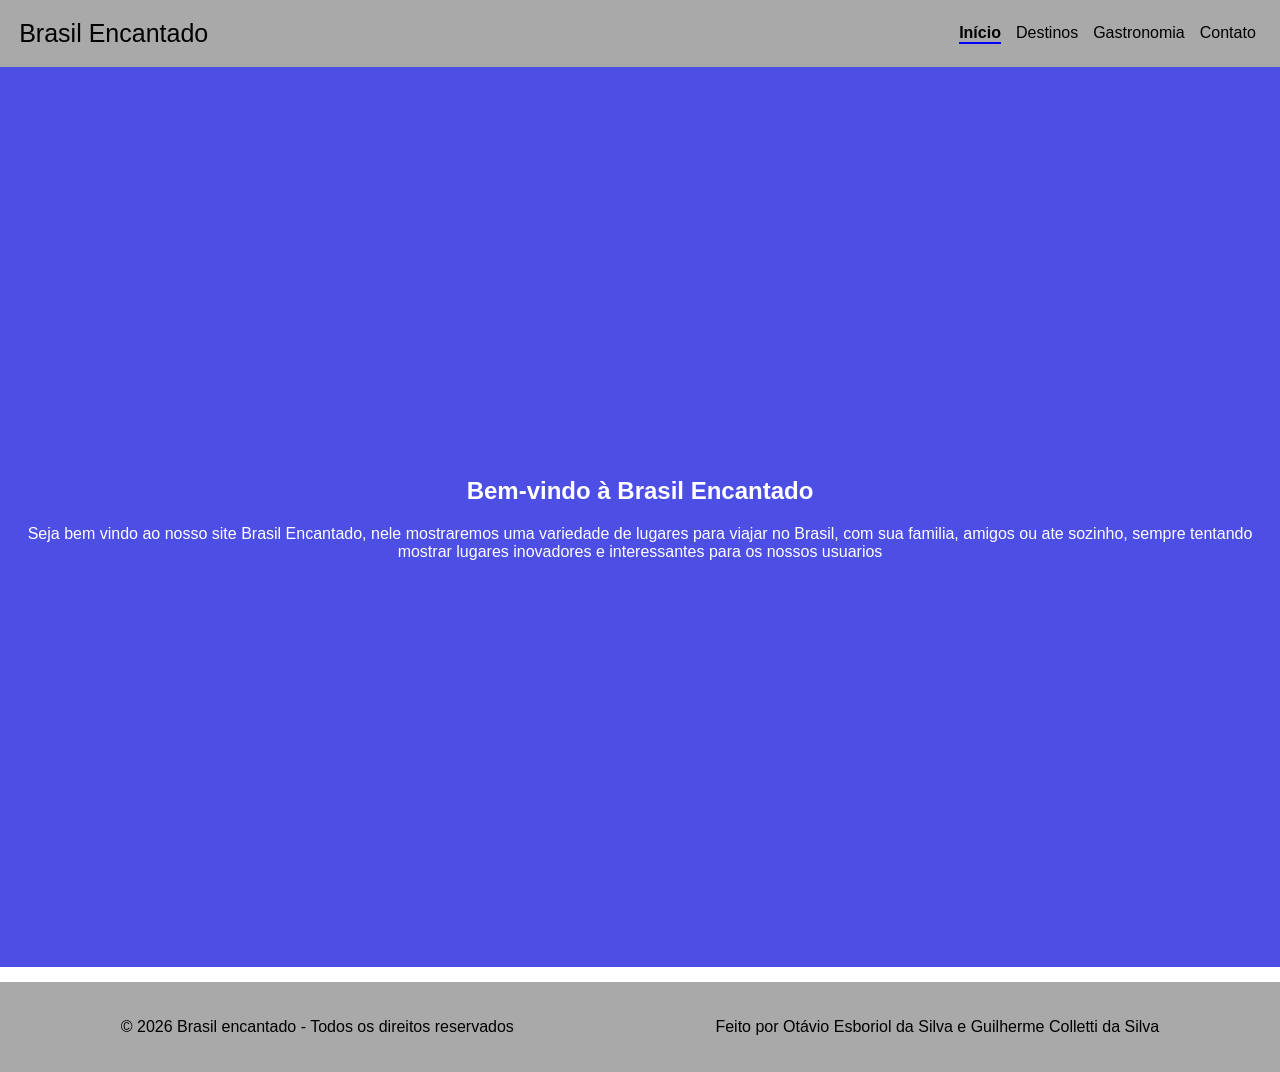
<file: index.html>
<!DOCTYPE html>
<html lang="pt-br">

<head>
    <meta charset="UTF-8">
    <meta name="viewport" content="width=device-width, initial-scale=1.0">
    <title>Brasil Encantado</title>
    <link rel="stylesheet" href="css/header.css">
    <link rel="stylesheet" href="css/footer.css">
    <link rel="stylesheet" href="css/style.css">
    <link rel="stylesheet" href="css/index.css">
</head>

<body>
    <main>
        <!-- MENU -->
        <header class="nav">
            <div class="logo">Brasil Encantado</div>
            <nav class="menu">
                <a href="index.html" class="ativo">Início</a>
                <a href="destinos.html">Destinos</a>
                <a href="gastronomia.html">Gastronomia</a>
                <a href="contato.html">Contato</a>
            </nav>
        </header>

        <!-- PÁGINA INICIAL -->
        <section id="home" class="hero">
            <div>
                <h1>Bem-vindo à Brasil Encantado</h1>
                <p>
                    Seja bem vindo ao nosso site Brasil Encantado, nele mostraremos uma variedade de lugares para viajar
                    no Brasil, com sua familia, amigos ou ate sozinho,
                    sempre tentando mostrar lugares inovadores e interessantes para os nossos usuarios
                </p>
            </div>
        </section>

        <!-- RODAPÉ -->
        <footer class="footer">
            <p>© 2026 Brasil encantado - Todos os direitos reservados</p>
            <p>Feito por Otávio Esboriol da Silva e Guilherme Colletti da Silva</p>
        </footer>
    </main>
</body>

</html>
</file>
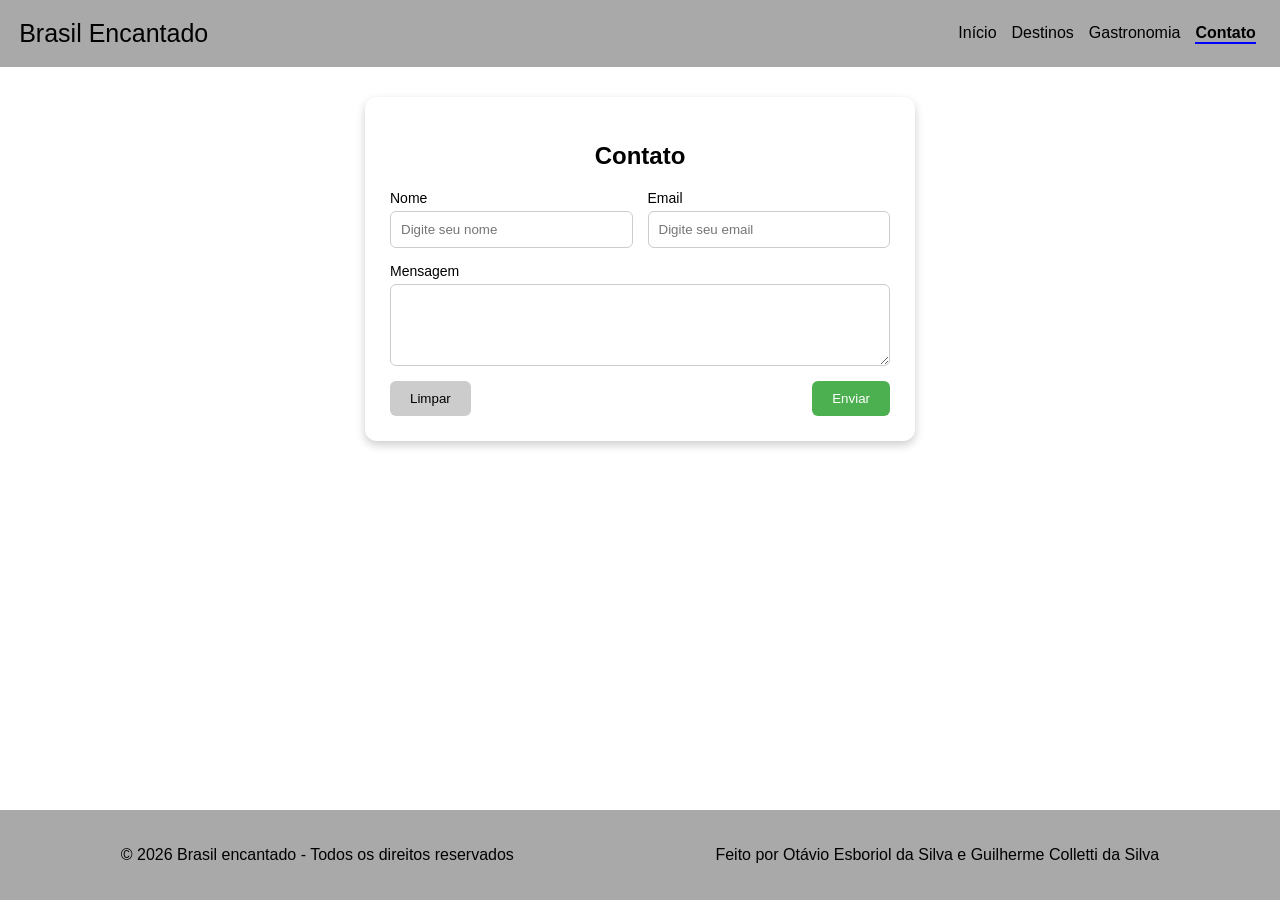
<file: contato.html>
<!DOCTYPE html>
<html lang="pt-br">
<head>
    <meta charset="UTF-8">
    <meta name="viewport" content="width=device-width, initial-scale=1.0">
    <title>Contato - Brasil Encantado</title>
    <link rel="stylesheet" href="css/header.css">
    <link rel="stylesheet" href="css/footer.css">
    <link rel="stylesheet" href="css/style.css">
    <link rel="stylesheet" href="css/contato.css">
</head>

<body>

    <header class="nav">
        <div class="logo">Brasil Encantado</div>
        <nav class="menu">
            <a href="index.html">Início</a>
            <a href="destinos.html">Destinos</a>
            <a href="gastronomia.html">Gastronomia</a>
            <a href="contato.html" class="ativo">Contato</a>
        </nav>
    </header>

    <main>
        <div class="container">
            <form>
                <h2>Contato</h2>

                <div class="row">
                    <div class="field">
                        <label>Nome</label>
                        <input type="text" placeholder="Digite seu nome">
                    </div>

                    <div class="field">
                        <label>Email</label>
                        <input type="email" placeholder="Digite seu email">
                    </div>
                </div>

                <div class="field">
                    <label>Mensagem</label>
                    <textarea rows="4"></textarea>
                </div>

                <div class="actions">
                    <button type="reset" class="reset">Limpar</button>
                    <button type="submit" class="submit">Enviar</button>
                </div>
            </form>
        </div>
    </main>

    <!-- RODAPÉ -->
    <footer class="footer">
        <p>© 2026 Brasil encantado - Todos os direitos reservados</p>
        <p>Feito por Otávio Esboriol da Silva e Guilherme Colletti da Silva</p>
    </footer>

</body>
</html>
</file>
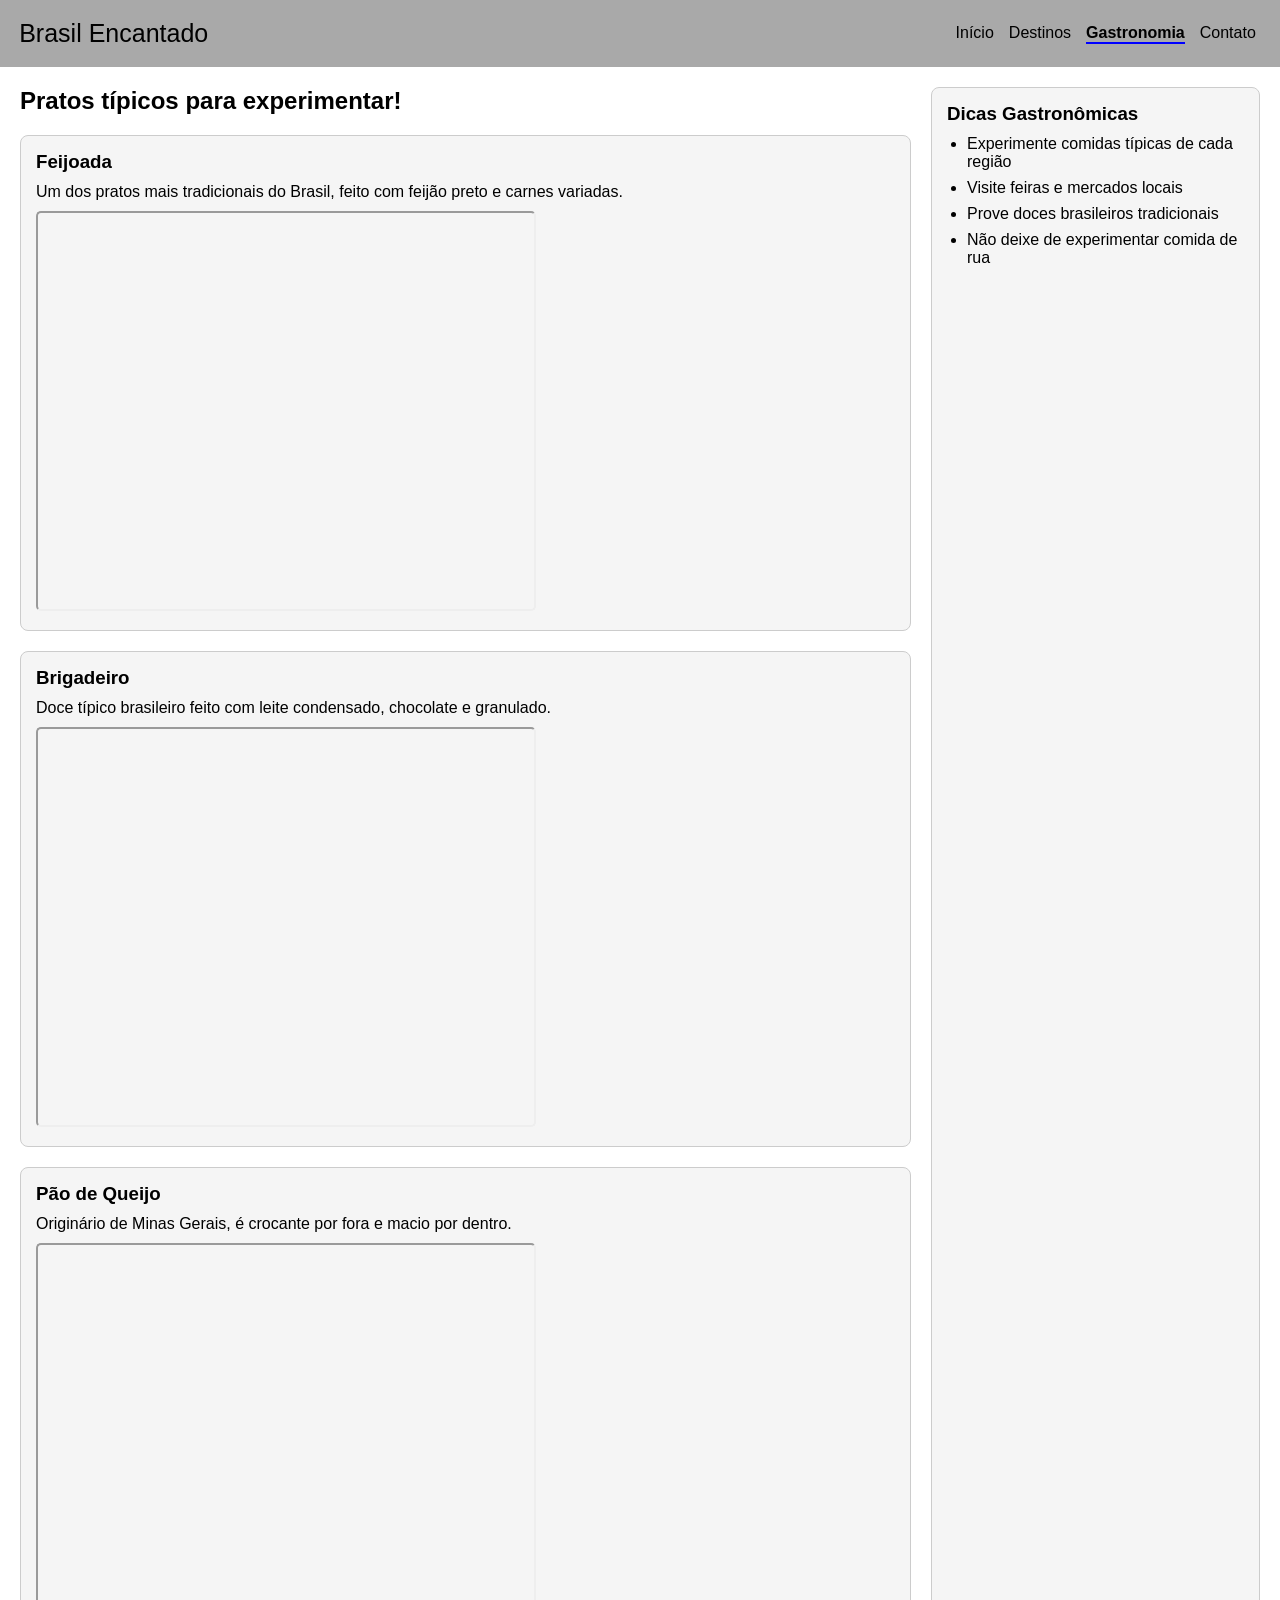
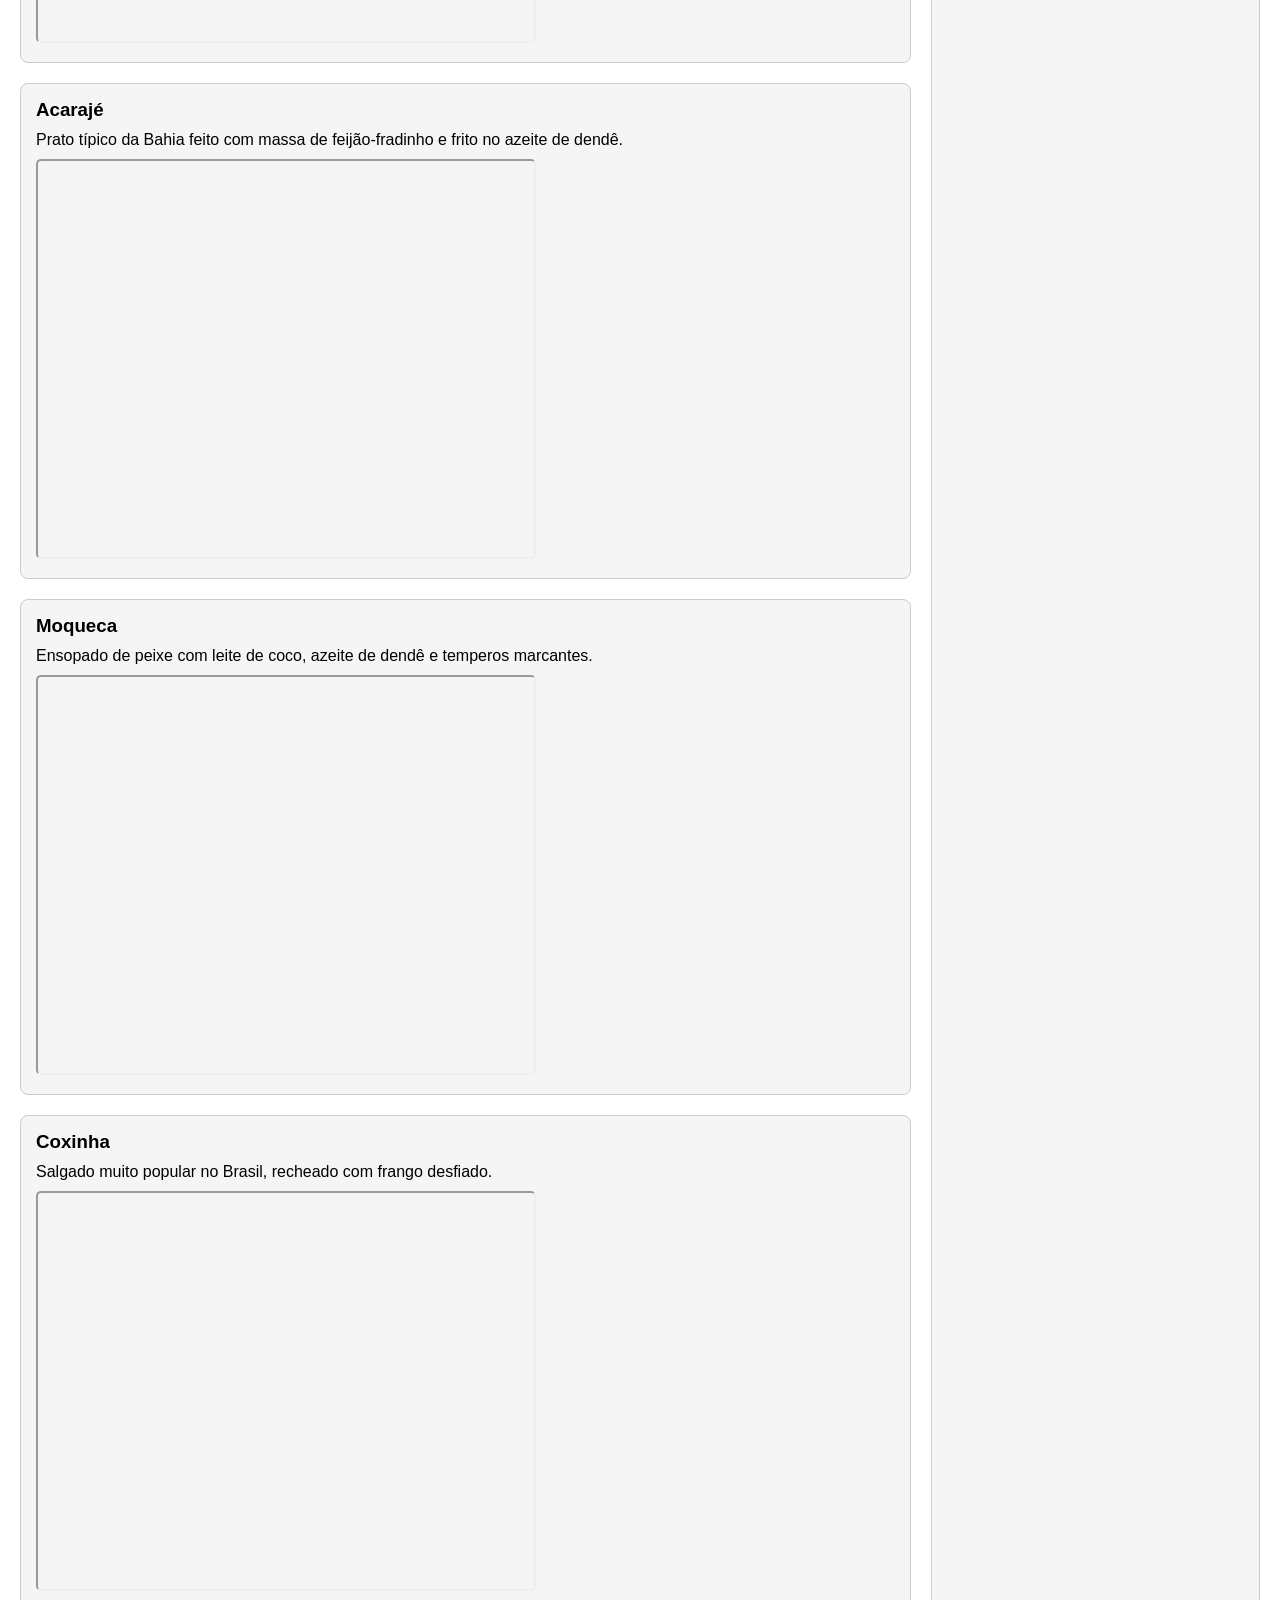
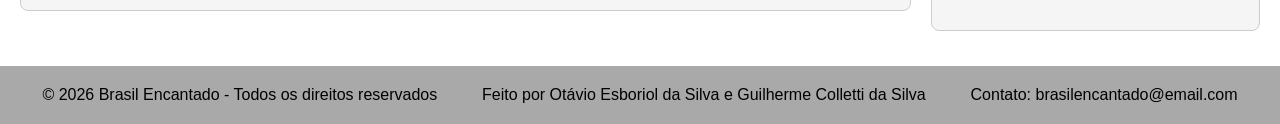
<file: gastronomia.html>
<!DOCTYPE html>
<html lang="pt-br">

<head>
    <meta charset="UTF-8">
    <meta name="viewport" content="width=device-width, initial-scale=1.0">
    <title>Gastronomia - Brasil Encantado</title>

    <link rel="stylesheet" href="css/header.css">
    <link rel="stylesheet" href="css/footer.css">
    <link rel="stylesheet" href="css/style.css">
    <link rel="stylesheet" href="css/gastronomia.css">
</head>

<body>

    <!-- HEADER -->
    <header class="nav">
        <div class="logo">Brasil Encantado</div>
        <nav class="menu">
            <a href="index.html">Início</a>
            <a href="destinos.html">Destinos</a>
            <a href="gastronomia.html" class="ativo">Gastronomia</a>
            <a href="contato.html">Contato</a>
        </nav>
    </header>

    <!-- CONTEÚDO PRINCIPAL -->
    <main class="layout">

        <section class="content">
            <h2>Pratos típicos para experimentar!</h2>

            <!-- FEIJOADA -->
            <article class="caixa">
                <h3>Feijoada</h3>
                <p>Um dos pratos mais tradicionais do Brasil, feito com feijão preto e carnes variadas.</p>
                <iframe src="https://www.youtube.com/embed/-RzTNlq5Qxc" width="600" height="400"
                    title="Exemplo de Iframe">
                </iframe>
            </article>

            <!-- BRIGADEIRO -->
            <article class="caixa">
                <h3>Brigadeiro</h3>
                <p>Doce típico brasileiro feito com leite condensado, chocolate e granulado.</p>
                <iframe src="https://youtube.com/embed/W4XVyB7dw6Q" width="600" height="400"
                    title="Exemplo de Iframe">
                </iframe>
            </article>

            <!-- PÃO DE QUEIJO -->
            <article class="caixa">
                <h3>Pão de Queijo</h3>
                <p>Originário de Minas Gerais, é crocante por fora e macio por dentro.</p>
                <iframe src="https://youtube.com/embed/aiaQZPbwRow" width="600" height="400"
                    title="Exemplo de Iframe">
                </iframe>
            </article>

            <!-- ACARAJÉ -->
            <article class="caixa">
                <h3>Acarajé</h3>
                <p>Prato típico da Bahia feito com massa de feijão-fradinho e frito no azeite de dendê.</p>
                <iframe src="https://youtube.com/embed/uqO8N1-HbSE" width="600" height="400"
                    title="Exemplo de Iframe">
                </iframe>
            </article>

            <!-- MOQUECA -->
            <article class="caixa">
                <h3>Moqueca</h3>
                <p>Ensopado de peixe com leite de coco, azeite de dendê e temperos marcantes.</p>
                <iframe src="https://youtube.com/embed/7fzeJI96_S0" width="600" height="400"
                    title="Exemplo de Iframe">
                </iframe>
            </article>

            <!-- COXINHA -->
            <article class="caixa">
                <h3>Coxinha</h3>
                <p>Salgado muito popular no Brasil, recheado com frango desfiado.</p>
                <iframe src="https://youtube.com/embed/pyslNp5YCj8" width="600" height="400"
                    title="Coxinha">
                </iframe>
            </article>

        </section>

        <aside class="aside">
            <h3>Dicas Gastronômicas</h3>
            <ul>
                <li>Experimente comidas típicas de cada região</li>
                <li>Visite feiras e mercados locais</li>
                <li>Prove doces brasileiros tradicionais</li>
                <li>Não deixe de experimentar comida de rua</li>
            </ul>
        </aside>

    </main>

    <!-- RODAPÉ -->
    <footer class="footer">
        <p>© 2026 Brasil Encantado - Todos os direitos reservados</p>
        <p>Feito por Otávio Esboriol da Silva e Guilherme Colletti da Silva</p>
        <p>Contato: brasilencantado@email.com</p>
    </footer>

</body>

</html>
</iframe>
</file>
<file: css/header.css>
.nav {
    display: flex;
    justify-content: space-between;
    align-items: center;
    padding: 1.5%;
    background-color: darkgrey;
    color: black;
}

.logo {
    font-size: 25px;
}

.menu {
    display: flex;
    gap: 15px;
    padding-right: 5px;
}

.menu a {
    text-decoration: none;
    color: rgb(0, 0, 0);
}

.menu a:hover {
    text-decoration: underline;
    color: blue;
}

.ativo {
    font-weight: bold;
    border-bottom: 2px solid blue;
    color: blue;
}

@media (max-width: 700px) {
    .nav {
        flex-direction: column;
        gap: 10px;
        text-align: center;
    }

    .menu {
        flex-wrap: wrap;
        justify-content: center;
        gap: 10px;
    }

    .menu a {
        padding: 5px;
    }
}
</file>
<file: css/footer.css>
.footer {
    display: flex;
    justify-content: space-around;
    align-items: center;
    background-color: darkgray;
    color: black;
    padding: 20px;
    margin-top: 15px;
}

.footer p{
    color: black;
}

@media (max-width: 700px) {
    .footer {
        flex-direction: column;
        text-align: center;
        gap: 10px;
    }
}
</file>
<file: css/style.css>
body{
    margin: 0px;
    font-family: Arial, Helvetica, sans-serif;
}
</file>
<file: css/index.css>
.hero {
    display: flex;
    justify-content: center;
    align-items: center;
    text-align: center;
    height: 100vh;
    flex-direction: column;
    background-color:rgb(76, 78, 228);
}

.hero h1, p{
    color: white;
}
</file>
<file: css/contato.css>
body {
    display: flex;
    flex-direction: column;
    min-height: 100vh;
}

main {
    flex: 1;
}

.container {
    display: flex;
    justify-content: center;
    align-items: center;
    margin-top: 30px;
}

/* FORM */
form {
    background-color: #fff;
    padding: 25px;
    border-radius: 12px;
    width: 100%;
    max-width: 500px;
    box-shadow: 0 4px 10px rgba(0,0,0,0.2);
}

form h2 {
    text-align: center;
    margin-bottom: 20px;
}

/* LINHA */
.row {
    display: flex;
    gap: 15px;
}

/* CAMPOS */
.field {
    display: flex;
    flex-direction: column;
    margin-bottom: 15px;
    flex: 1;
}

.field label {
    margin-bottom: 5px;
    font-size: 14px;
}

/* INPUTS */
.field input,
.field textarea {
    padding: 10px;
    border-radius: 6px;
    border: 1px solid #ccc;
    outline: none;
}

/* foco (detalhe bonito) */
.field input:focus,
.field textarea:focus {
    border-color: #666;
}

/* BOTÕES */
.actions {
    display: flex;
    justify-content: space-between;
    margin-top: 15px;
}

.actions button {
    padding: 10px 20px;
    border-radius: 6px;
    border: none;
    cursor: pointer;
}

/* BOTÃO ENVIAR */
.submit {
    background-color: #4CAF50;
    color: white;
}

.submit:hover {
    background-color: #45a049;
}

/* BOTÃO LIMPAR */
.reset {
    background-color: #ccc;
}

.reset:hover {
    background-color: #e53935;
    color: white;
}

/* RESPONSIVO */
@media (max-width: 600px) {
    .row {
        flex-direction: column;
    }
}
</file>
<file: css/gastronomia.css>
* {
    margin: 0;
    padding: 0;
    box-sizing: border-box;
}

body {
    font-family: Arial, sans-serif;
}

/* LAYOUT */
.layout {
    display: flex;
    padding: 20px;
    gap: 20px;
}

/* CONTEÚDO */
.content {
    flex: 3;
}

.content h2 {
    margin-bottom: 20px;
}

/* CARDS (leve destaque) */
.caixa {
    background-color: #f5f5f5;
    border: 1px solid #ccc;
    border-radius: 8px;
    padding: 15px;
    margin-bottom: 20px;

    transition: 0.2s;
}

.caixa:hover {
    background-color: #eaeaea;
}

/* TEXTOS */
.caixa h3 {
    margin-bottom: 10px;
}

.caixa p {
    margin-bottom: 10px;
}

/* VÍDEO */
iframe {
    width: 100%;
    max-width: 500px;
    border-radius: 5px;
}

/* ASIDE */
.aside {
    flex: 1;
    background-color: #f5f5f5;
    border: 1px solid #ccc;
    border-radius: 8px;
    padding: 15px;
}

.aside h3 {
    margin-bottom: 10px;
}

.aside ul {
    padding-left: 20px;
}

.aside li {
    margin-bottom: 8px;
}

/* RESPONSIVO */
@media (max-width: 800px) {
    .layout {
        flex-direction: column;
    }
}
</file>
